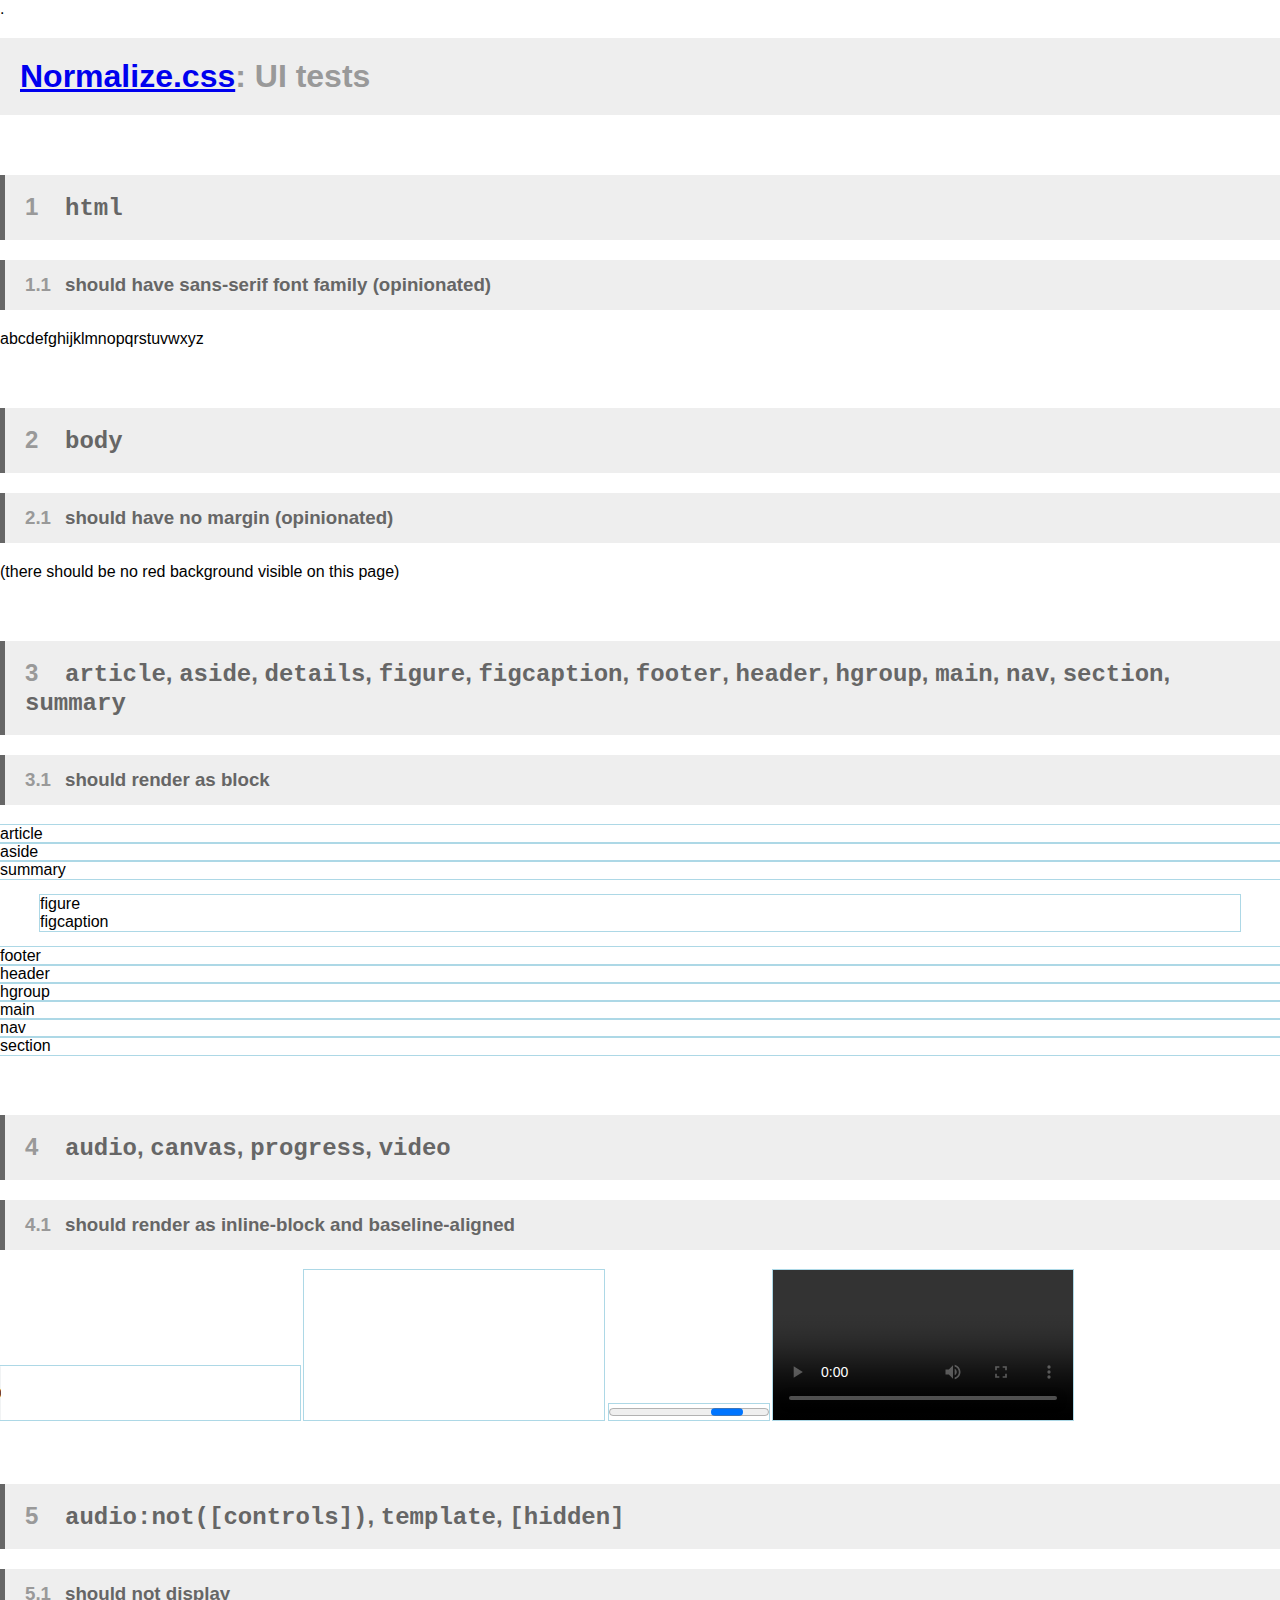
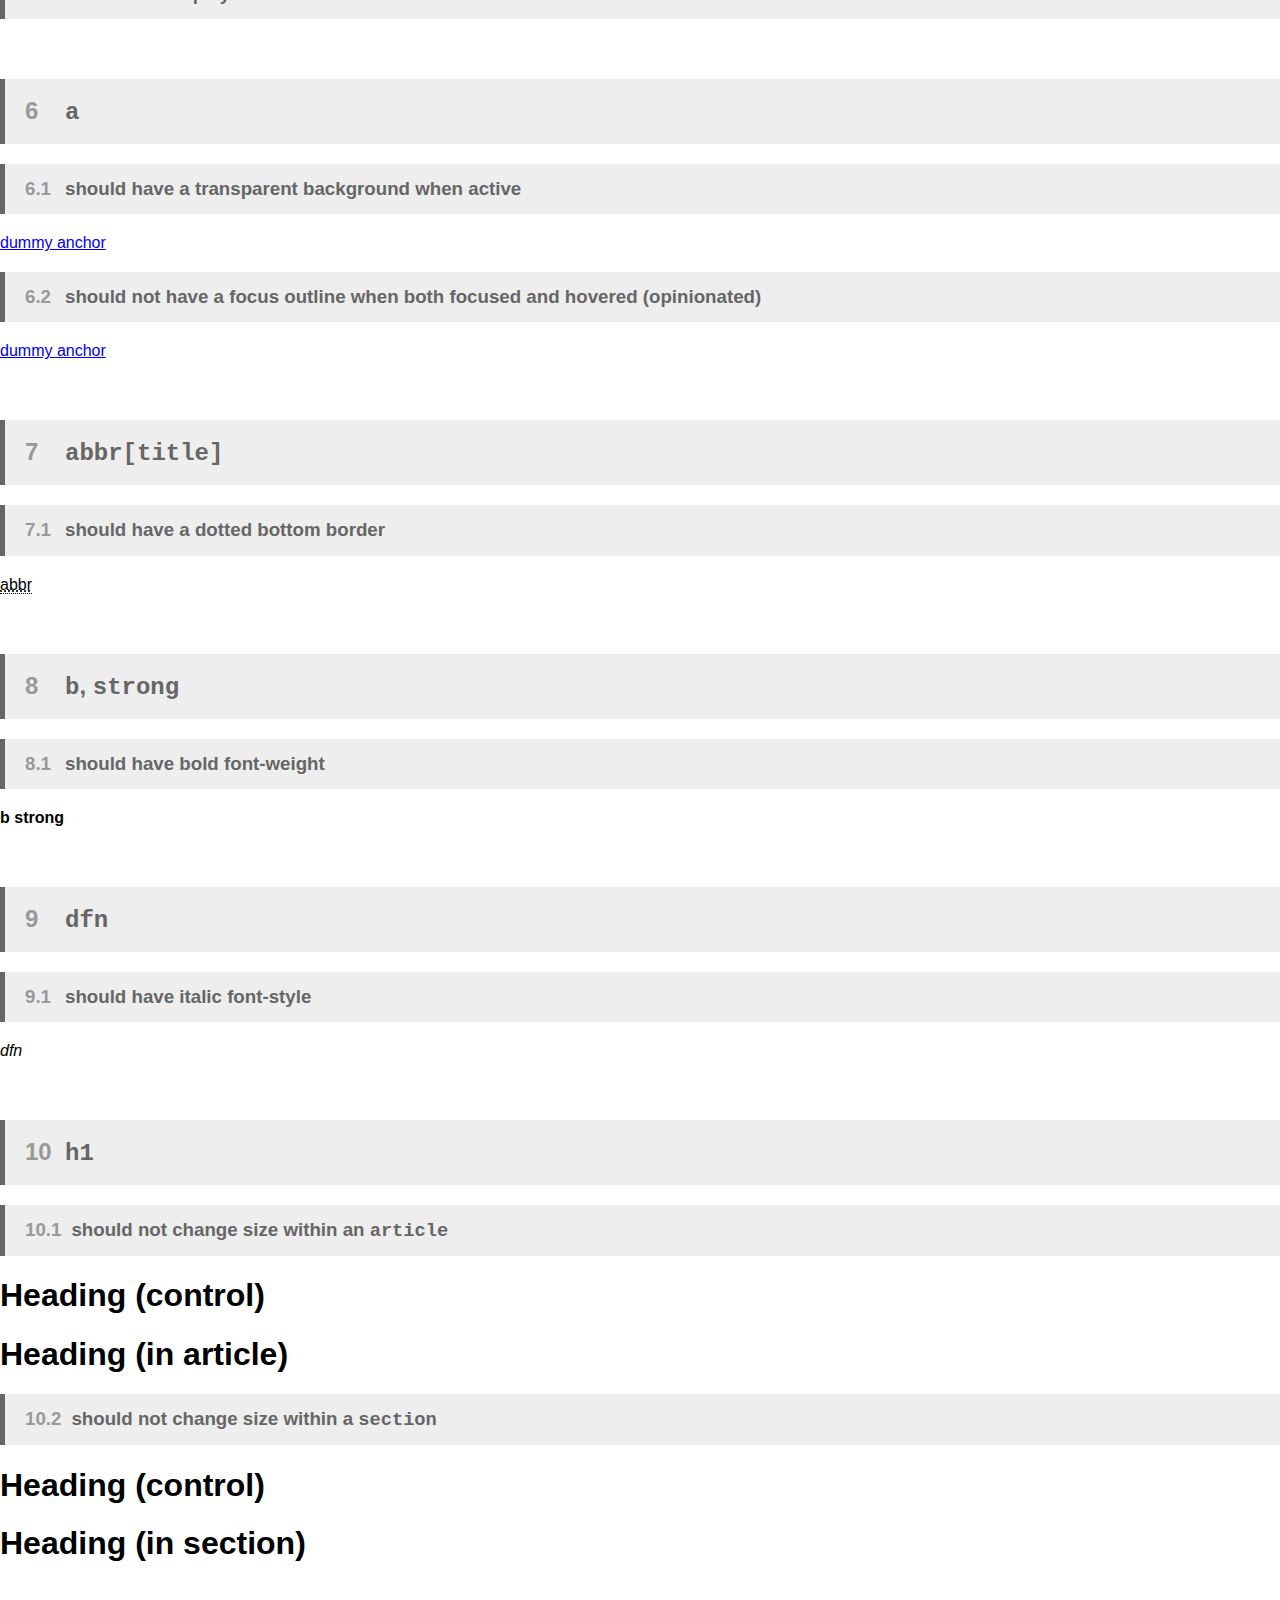
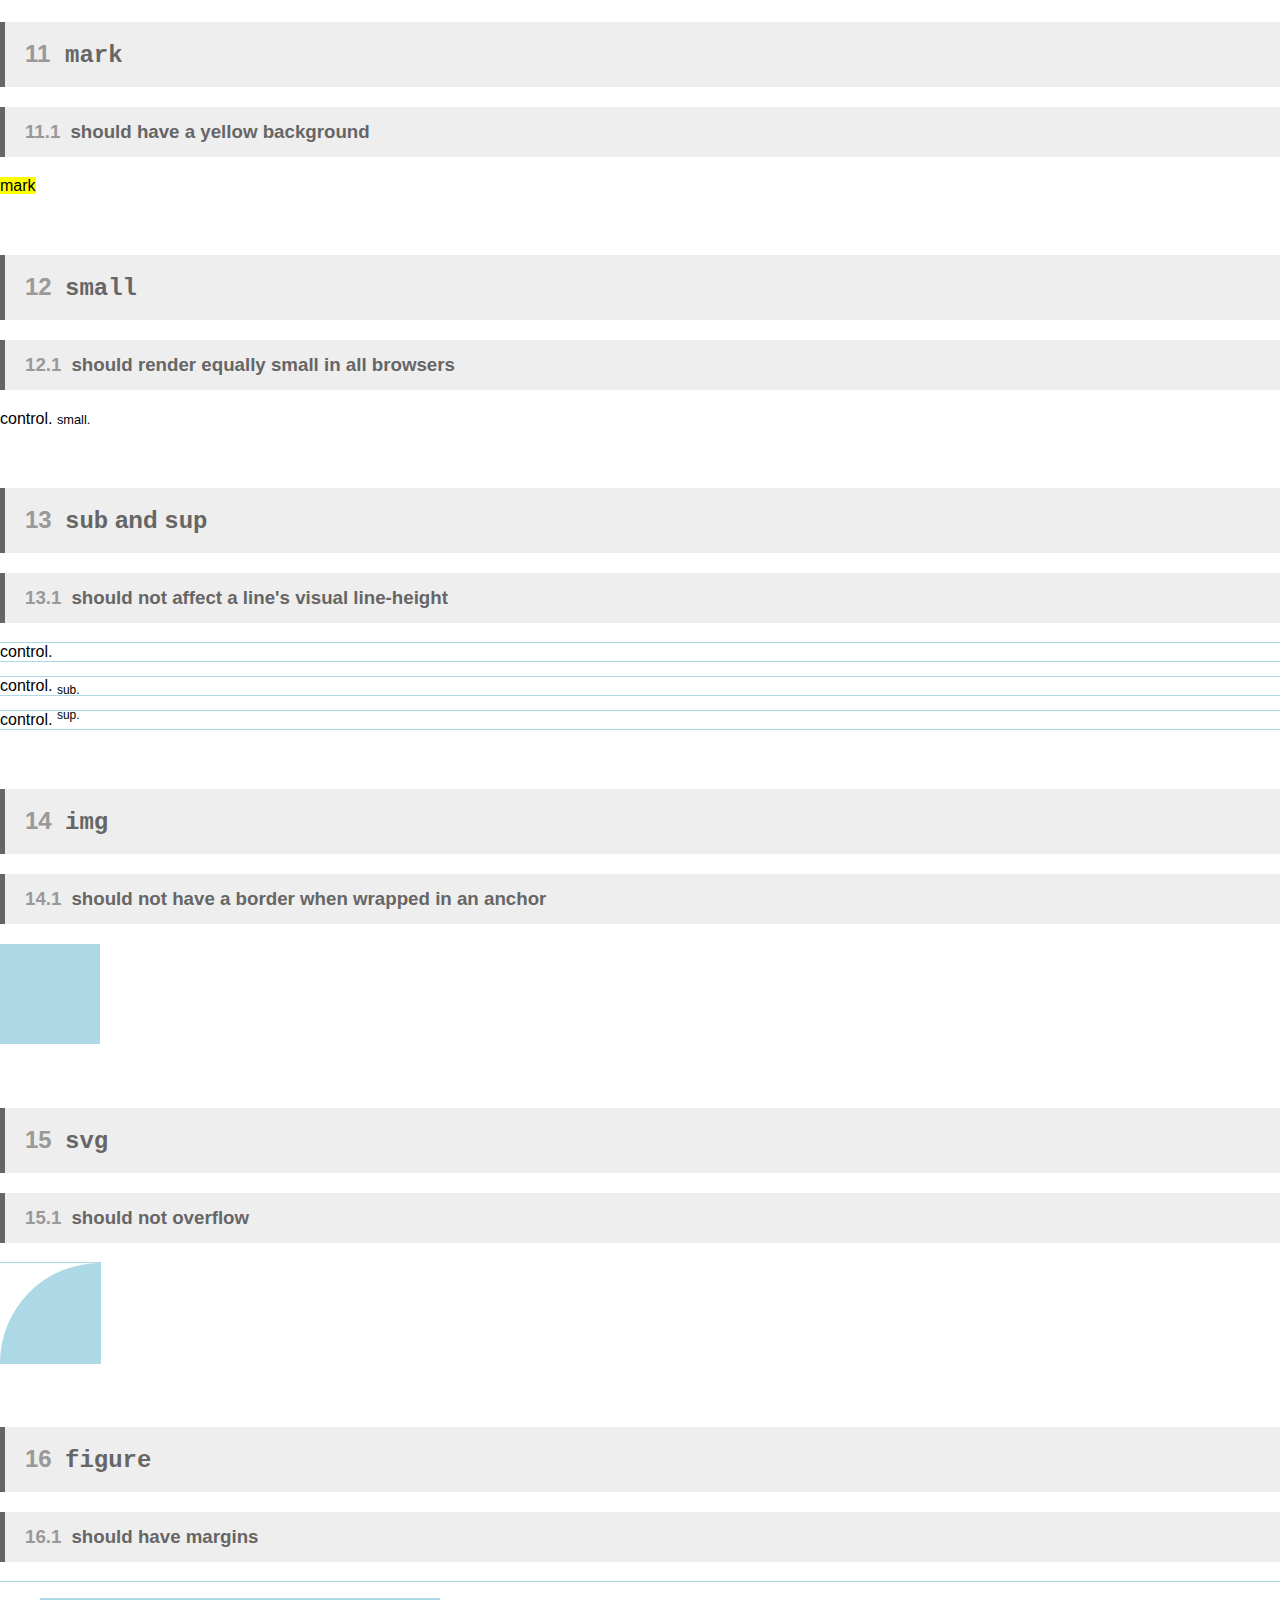
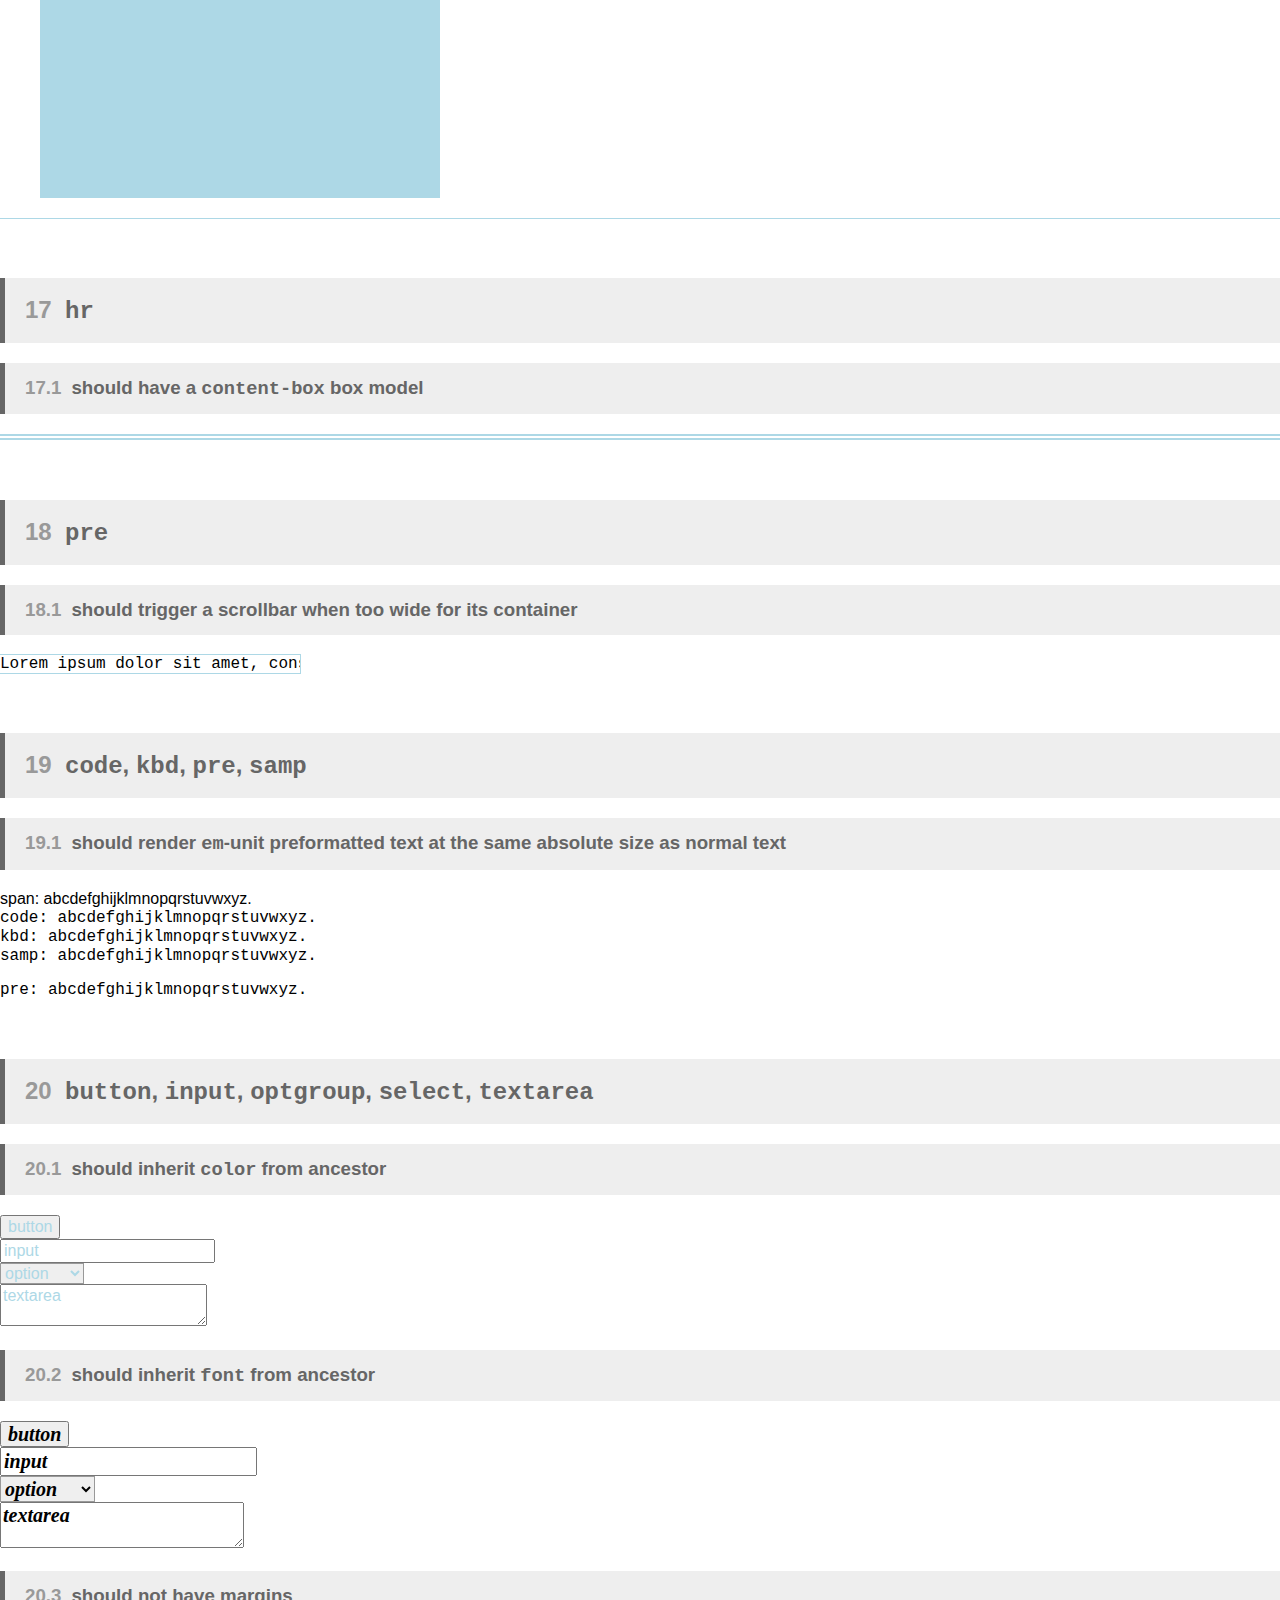
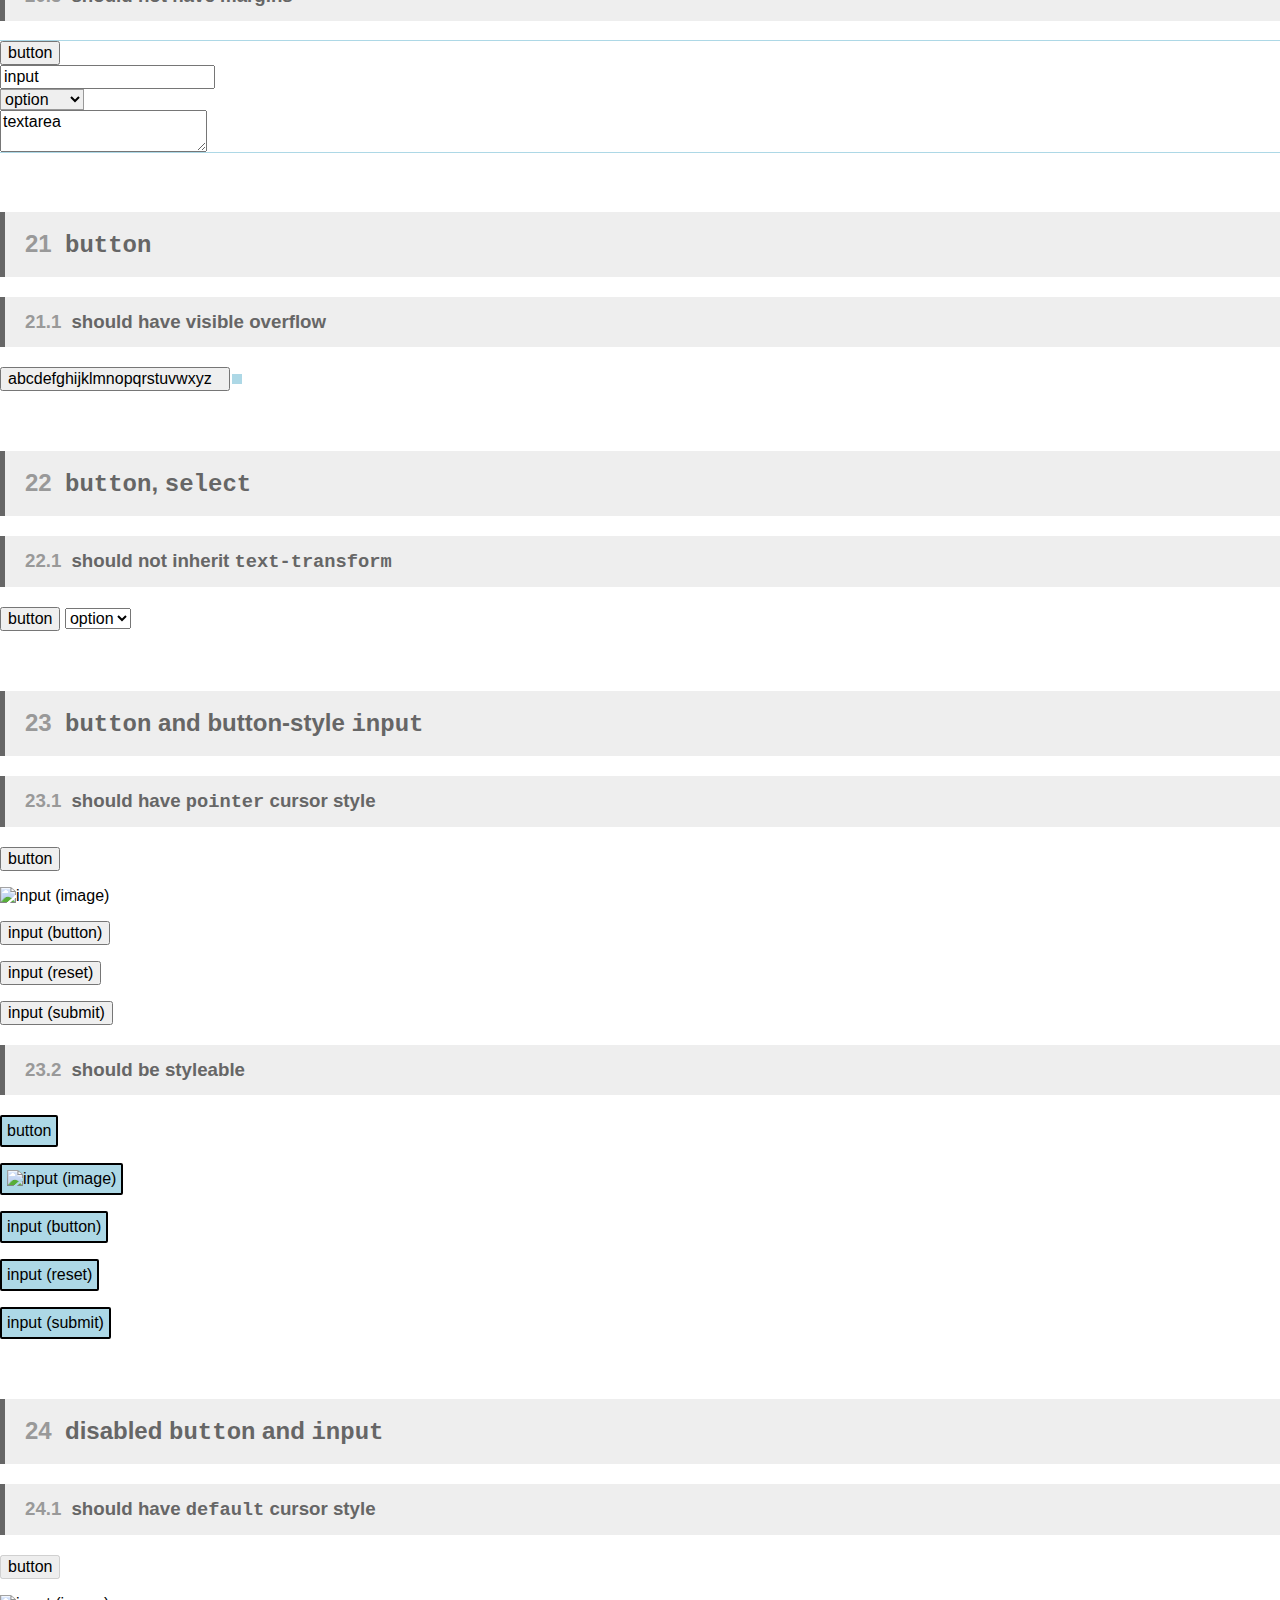
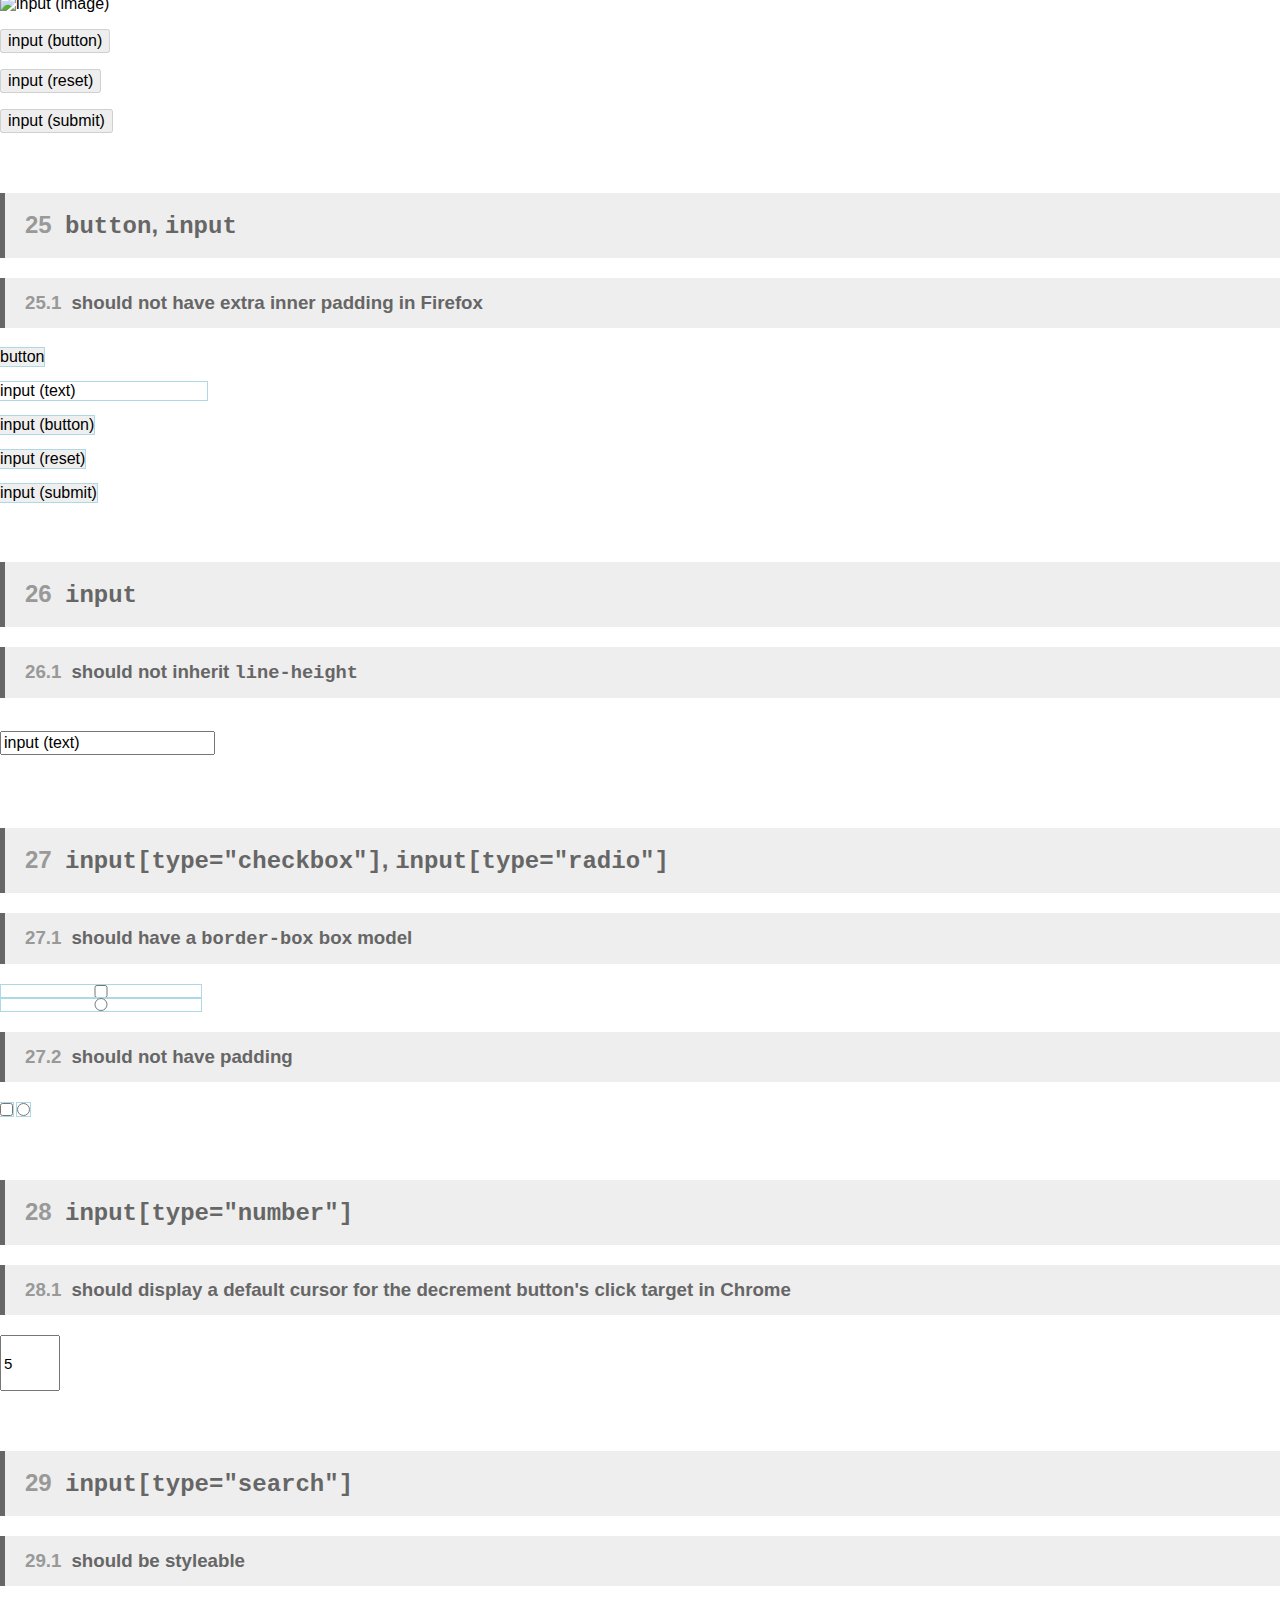
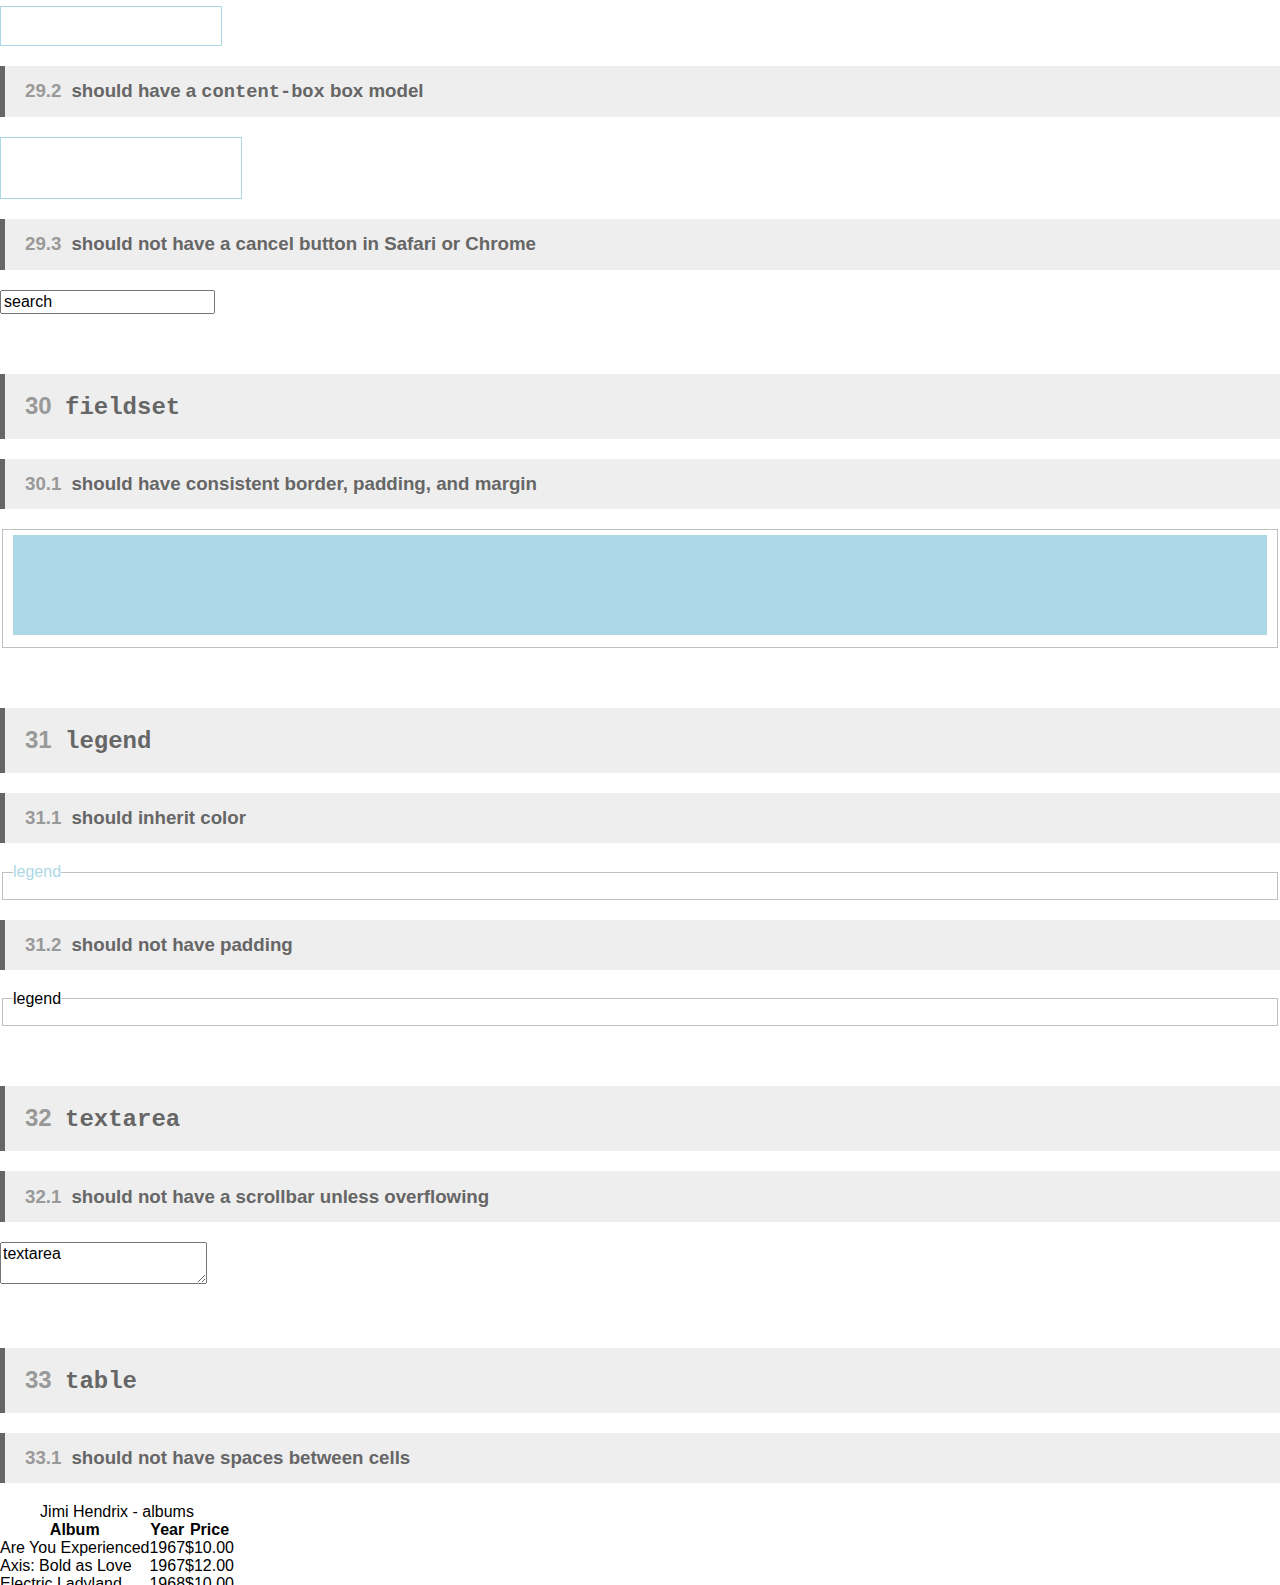
<file: normalize.css-master/test.html>
<!DOCTYPE html>
<html lang="en">
<meta charset="utf-8">
<meta name="viewport" content="width=device-width, initial-scale=1">
<title>Normalize CSS: UI tests</title>
<script src="http://html5shim.googlecode.com/svn/trunk/html5.js"></script>
<link rel="stylesheet" href="normalize.css">
<style>
  /*! suit-test v0.1.0 | MIT License | github.com/suitcss */

  .Test {
    background: #fff;
    counter-reset: test-describe;
  }

  .Test-describe:before {
    content: counter(test-describe);
    counter-increment: test-describe;
  }

  .Test-describe {
    counter-reset: test-it;
  }

  .Test-it:before {
    content: counter(test-describe) "." counter(test-it);
    counter-increment: test-it;
  }

  .Test-title {
    font-size: 2em;
    font-family: sans-serif;
    padding: 20px;
    margin: 20px 0;
    background: #eee;
    color: #999;
  }

  .Test-describe,
  .Test-it {
    background: #eee;
    border-left: 5px solid #666;
    color: #666;
    font-family: sans-serif;
    font-weight: bold;
    margin: 20px 0;
    padding: 0.75em 20px;
  }

  .Test-describe {
    font-size: 1.5em;
    margin: 60px 0 20px;
  }

  .Test-describe:before,
  .Test-it:before {
    color: #999;
    display: inline-block;
    margin-right: 10px;
    min-width: 30px;
    text-transform: uppercase;
  }

  /* Custom helpers */

  /**
   * Test whether the body's margin has been removed
   */

  body {
    background: red;
  }

  /**
   * Highlight the bounds of direct children of a test block
   */

  .Test-run--highlightEl > * {
    outline: 1px solid #ADD8E6;
  }
</style>

<div class="Test">
  .

  <h1 class="Test-title"><a href="https://github.com/necolas/normalize.css">Normalize.css</a>: UI tests</h1>

  <h2 class="Test-describe"><code>html</code></h2>
  <h3 class="Test-it">should have sans-serif font family (opinionated)</h3>
  <div class="Test-run">
    abcdefghijklmnopqrstuvwxyz
  </div>

  <h2 class="Test-describe"><code>body</code></h2>
  <h3 class="Test-it">should have no margin (opinionated)</h3>
  <div class="Test-run">
    (there should be no red background visible on this page)
  </div>

  <h2 class="Test-describe"><code>article</code>, <code>aside</code>, <code>details</code>, <code>figure</code>, <code>figcaption</code>, <code>footer</code>, <code>header</code>, <code>hgroup</code>, <code>main</code>, <code>nav</code>, <code>section</code>, <code>summary</code></h2>
  <h3 class="Test-it">should render as block</h3>
  <div class="Test-run Test-run--highlightEl">
    <article>article</article>
    <aside>aside</aside>
    <details>
      <summary>summary</summary>
      details
    </details>
    <figure>
      figure
      <figcaption>figcaption</figcaption>
    </figure>
    <footer>footer</footer>
    <header>header</header>
    <hgroup>hgroup</hgroup>
    <main>main</main>
    <nav>nav</nav>
    <section>section</section>
  </div>

  <h2 class="Test-describe"><code>audio</code>, <code>canvas</code>, <code>progress</code>, <code>video</code></h2>
  <h3 class="Test-it">should render as inline-block and baseline-aligned</h3>
  <div class="Test-run Test-run--highlightEl">
    <audio controls>audio</audio>
    <canvas>canvas</canvas>
    <progress>progress</progress>
    <video controls>video</video>
  </div>

  <h2 class="Test-describe"><code>audio:not([controls])</code>, <code>template</code>, <code>[hidden]</code></h2>
  <h3 class="Test-it">should not display</h3>
  <div class="Test-run Test-run--highlightEl">
    <audio>audio</audio>
    <template>
      <h1>{{title}}</h1>
      <content></content>
    </template>
    <p hidden>This should be hidden</p>
  </div>

  <h2 class="Test-describe"><code>a</code></h2>
  <h3 class="Test-it">should have a transparent background when active</h3>
  <div class="Test-run">
    <a href="#non">dummy anchor</a>
  </div>
  <h3 class="Test-it">should not have a focus outline when both focused and hovered (opinionated)</h3>
  <div class="Test-run">
    <a href="#non">dummy anchor</a>
  </div>

  <h2 class="Test-describe"><code>abbr[title]</code></h2>
  <h3 class="Test-it">should have a dotted bottom border</h3>
  <div class="Test-run">
    <abbr title="abbreviation">abbr</abbr>
  </div>

  <h2 class="Test-describe"><code>b</code>, <code>strong</code></h2>
  <h3 class="Test-it">should have bold font-weight</h3>
  <div class="Test-run">
    <b>b</b>
    <strong>strong</strong>
  </div>

  <h2 class="Test-describe"><code>dfn</code></h2>
  <h3 class="Test-it">should have italic font-style</h3>
  <div class="Test-run">
    <dfn>dfn</dfn>
  </div>

  <h2 class="Test-describe"><code>h1</code></h2>
  <h3 class="Test-it">should not change size within an <code>article</code></h3>
  <div class="Test-run">
    <h1>Heading (control)</h1>
    <article>
      <h1>Heading (in article)</h1>
    </article>
  </div>
  <h3 class="Test-it">should not change size within a <code>section</code></h3>
  <div class="Test-run">
    <h1>Heading (control)</h1>
    <section>
      <h1>Heading (in section)</h1>
    </section>
  </div>

  <h2 class="Test-describe"><code>mark</code></h2>
  <h3 class="Test-it">should have a yellow background</h3>
  <div class="Test-run">
    <mark>mark</mark>
  </div>

  <h2 class="Test-describe"><code>small</code></h2>
  <h3 class="Test-it">should render equally small in all browsers</h3>
  <div class="Test-run">
    control. <small>small.</small>
  </div>

  <h2 class="Test-describe"><code>sub</code> and <code>sup</code></h2>
  <h3 class="Test-it">should not affect a line's visual line-height</h3>
  <div class="Test-run Test-run--highlightEl">
    <p>control.</p>
    <p>control. <sub>sub.</sub></p>
    <p>control. <sup>sup.</sup></p>
  </div>

  <h2 class="Test-describe"><code>img</code></h2>
  <h3 class="Test-it">should not have a border when wrapped in an anchor</h3>
  <div class="Test-run">
    <a href="#non">
      <!-- scaled-up 1px image -->
      <img style="background-color:#ADD8E6" src="[data-uri]" width="100" height="100">
    </a>
  </div>

  <h2 class="Test-describe"><code>svg</code></h2>
  <h3 class="Test-it">should not overflow</h3>
  <div class="Test-run Test-run--highlightEl">
    <svg width="100px" height="100px">
      <circle cx="100" cy="100" r="100" fill="#ADD8E6" />
    </svg>
  </div>

  <h2 class="Test-describe"><code>figure</code></h2>
  <h3 class="Test-it">should have margins</h3>
  <div class="Test-run" style="outline:1px solid #ADD8E6; overflow:hidden;">
    <figure>
      <img style="background-color:#ADD8E6" src="[data-uri]" width="400" height="200">
    </figure>
  </div>

  <h2 class="Test-describe"><code>hr</code></h2>
  <h3 class="Test-it">should have a <code>content-box</code> box model</h3>
  <div class="Test-run" style="">
    <hr style="height:2px; border:solid #ADD8E6; border-width:2px 0;">
  </div>

  <h2 class="Test-describe"><code>pre</code></h2>
  <h3 class="Test-it">should trigger a scrollbar when too wide for its container</h3>
  <div class="Test-run" style="max-width:300px; outline:1px solid #ADD8E6;">
    <pre>Lorem ipsum dolor sit amet, consectetuer adipiscing elit. Aenean commodo ligula eget dolor. Aenean massa. Cum sociis natoque penatibus et me.</pre>
  </div>

  <h2 class="Test-describe"><code>code</code>, <code>kbd</code>, <code>pre</code>, <code>samp</code></h2>
  <h3 class="Test-it">should render <code>em</code>-unit preformatted text at the same absolute size as normal text</h3>
  <div class="Test-run">
    <span>span: abcdefghijklmnopqrstuvwxyz.</span><br>
    <code>code: abcdefghijklmnopqrstuvwxyz.</code><br>
    <kbd>kbd: abcdefghijklmnopqrstuvwxyz.</kbd><br>
    <samp>samp: abcdefghijklmnopqrstuvwxyz.</samp>
    <pre>pre: abcdefghijklmnopqrstuvwxyz.</pre>
  </div>

  <h2 class="Test-describe"><code>button</code>, <code>input</code>, <code>optgroup</code>, <code>select</code>, <code>textarea</code></h2>
  <h3 class="Test-it">should inherit <code>color</code> from ancestor</h3>
  <div class="Test-run" style="color:#ADD8E6;">
    <button>button</button><br>
    <input value="input"><br>
    <select style="border:1px solid #999;">
      <optgroup label="optgroup">
        <option>option</option>
      </optgroup>
      <option>option</option>
    </select><br>
    <textarea>textarea</textarea>
  </div>
  <h3 class="Test-it">should inherit <code>font</code> from ancestor</h3>
  <div class="Test-run" style="font:bold italic 20px/1 serif;">
    <button>button</button><br>
    <input value="input"><br>
    <select style="border:1px solid #999;">
      <optgroup label="optgroup">
        <option>option</option>
      </optgroup>
      <option>option</option>
    </select><br>
    <textarea>textarea</textarea>
  </div>
  <h3 class="Test-it">should not have margins</h3>
  <div class="Test-run" id="form-collection-margins">
    <style>
      #form-collection-margins {
        outline: 1px solid #ADD8E6;
        overflow: hidden;
      }

      #form-collection-margins button,
      #form-collection-margins input,
      #form-collection-margins select,
      #form-collection-margins textarea {
        display: block;
      }
    </style>
    <button>button</button>
    <input value="input">
    <select style="border:1px solid #999;">
      <optgroup label="optgroup">
        <option>option</option>
      </optgroup>
      <option>option</option>
    </select>
    <textarea>textarea</textarea>
  </div>

  <h2 class="Test-describe"><code>button</code></h2>
  <h3 class="Test-it">should have visible overflow</h3>
  <div class="Test-run" id="button-overflow">
    <style>
      #button-overflow button:after {
        content: "";
        background: #ADD8E6;
        display: inline-block;
        height: 10px;
        position:relative;
        right: -20px;
        width: 10px;
      }
    </style>
    <button>abcdefghijklmnopqrstuvwxyz</button>
  </div>

  <h2 class="Test-describe"><code>button</code>, <code>select</code></h2>
  <h3 class="Test-it">should not inherit <code>text-transform</code></h3>
  <div class="Test-run" style="text-transform:uppercase">
    <button>button</button>
    <select><option>option</option></select>
  </div>

  <h2 class="Test-describe"><code>button</code> and button-style <code>input</code></h2>
  <h3 class="Test-it">should have <code>pointer</code> cursor style</h3>
  <div class="Test-run">
    <p><button>button</button></p>
    <p><input type="image" src="http://lorempixel.com/90/24" alt="input (image)"></p>
    <p><input type="button" value="input (button)"></p>
    <p><input type="reset" value="input (reset)"></p>
    <p><input type="submit" value="input (submit)"></p>
  </div>
  <h3 class="Test-it">should be styleable</h3>
  <div class="Test-run" id="button-like-style">
    <style>
      #button-like-style button,
      #button-like-style input {
        background: #ADD8E6;
        border: 2px solid black;
        border-radius: 2px;
        padding: 5px;
      }
    </style>
    <p><button>button</button></p>
    <p><input type="image" src="http://lorempixel.com/90/24" alt="input (image)"></p>
    <p><input type="button" value="input (button)"></p>
    <p><input type="reset" value="input (reset)"></p>
    <p><input type="submit" value="input (submit)"></p>
  </div>

  <h2 class="Test-describe">disabled <code>button</code> and <code>input</code></h2>
  <h3 class="Test-it">should have <code>default</code> cursor style</h3>
  <div class="Test-run">
    <p><button disabled>button</button></p>
    <p><input disabled type="image" src="http://lorempixel.com/90/24" alt="input (image)"></p>
    <p><input disabled type="button" value="input (button)"></p>
    <p><input disabled type="reset" value="input (reset)"></p>
    <p><input disabled type="submit" value="input (submit)"></p>
  </div>

  <h2 class="Test-describe"><code>button</code>, <code>input</code></h2>
  <h3 class="Test-it">should not have extra inner padding in Firefox</h3>
  <div class="Test-run" id="button-input-padding">
    <style>
      #button-input-padding button,
      #button-input-padding input {
        border: 0;
        padding: 0;
        outline: 1px solid #ADD8E6;
      }
    </style>
    <p><button>button</button></p>
    <p><input value="input (text)"></p>
    <p><input type="button" value="input (button)"></p>
    <p><input type="reset" value="input (reset)"></p>
    <p><input type="submit" value="input (submit)"></p>
  </div>

  <h2 class="Test-describe"><code>input</code></h2>
  <h3 class="Test-it">should not inherit <code>line-height</code></h3>
  <div class="Test-run" style="line-height:50px">
    <input value="input (text)">
  </div>

  <h2 class="Test-describe"><code>input[type="checkbox"]</code>, <code>input[type="radio"]</code></h2>
  <h3 class="Test-it">should have a <code>border-box</code> box model</h3>
  <div class="Test-run Test-run--highlightEl" id="radio-box-model">
  <style>
      #radio-box-model {
        width: 200px;
        border: 1px solid red;
      }

      #radio-box-model input {
        width: 100%;
        border: 5px solid #ADD8E6;
        display: block;
        position: relative;
      }
    </style>
    <input type="checkbox">
    <input type="radio" name="rad">
  </div>
  <h3 class="Test-it">should not have padding</h3>
  <div class="Test-run Test-run--highlightEl">
    <input type="checkbox">
    <input type="radio" name="rad">
  </div>

  <h2 class="Test-describe"><code>input[type="number"]</code></h2>
  <h3 class="Test-it">should display a default cursor for the decrement button's click target in Chrome</h3>
  <div class="Test-run">
    <input style="height:50px; font-size:15px;" type="number" id="in" min="0" max="10" value="5">
  </div>

  <h2 class="Test-describe"><code>input[type="search"]</code></h2>
  <h3 class="Test-it">should be styleable</h3>
  <div class="Test-run">
    <input type="search" style="border:1px solid #ADD8E6; padding:10px; width:200px;">
  </div>
  <h3 class="Test-it">should have a <code>content-box</code> box model</h3>
  <div class="Test-run">
    <div style="background:red; display:inline-block; height:62px; width:242px;">
      <input type="search" style="border:1px solid #ADD8E6; height:20px; padding:20px; width:200px;">
    </div>
  </div>
  <h3 class="Test-it">should not have a cancel button in Safari or Chrome</h3>
  <div class="Test-run">
    <input type="search" value="search">
  </div>

  <h2 class="Test-describe"><code>fieldset</code></h2>
  <h3 class="Test-it">should have consistent border, padding, and margin</h3>
  <div class="Test-run">
    <fieldset>
      <div style="width:100%; height:100px; background:#ADD8E6;"></div>
    </fieldset>
  </div>

  <h2 class="Test-describe"><code>legend</code></h2>
  <h3 class="Test-it">should inherit color</h3>
  <div class="Test-run" style="color:#ADD8E6;">
    <fieldset>
      <legend>legend</legend>
    </fieldset>
  </div>
  <h3 class="Test-it">should not have padding</h3>
  <div class="Test-run">
    <fieldset>
      <legend>legend</legend>
    </fieldset>
  </div>

  <h2 class="Test-describe"><code>textarea</code></h2>
  <h3 class="Test-it">should not have a scrollbar unless overflowing</h3>
  <div class="Test-run">
    <textarea>textarea</textarea>
  </div>

  <h2 class="Test-describe"><code>table</code></h2>
  <h3 class="Test-it">should not have spaces between cells</h3>
  <div class="Test-run">
    <table>
      <caption>Jimi Hendrix - albums</caption>
      <thead>
        <tr>
          <th>Album</th>
          <th>Year</th>
          <th>Price</th>
      </tr>
      </thead>
      <tfoot>
        <tr>
          <th>Album</th>
          <th>Year</th>
          <th>Price</th>
        </tr>
      </tfoot>
      <tbody>
        <tr>
          <td>Are You Experienced</td>
          <td>1967</td>
          <td>$10.00</td>
        </tr>
        <tr>
          <td>Axis: Bold as Love</td>
          <td>1967</td>
          <td>$12.00</td>
        </tr>
        <tr>
          <td>Electric Ladyland</td>
          <td>1968</td>
          <td>$10.00</td>
        </tr>
        <tr>
          <td>Band of Gypsys</td>
          <td>1970</td>
          <td>$12.00</td>
        </tr>
      </tbody>
    </table>
  </div>

</div>
</file>
